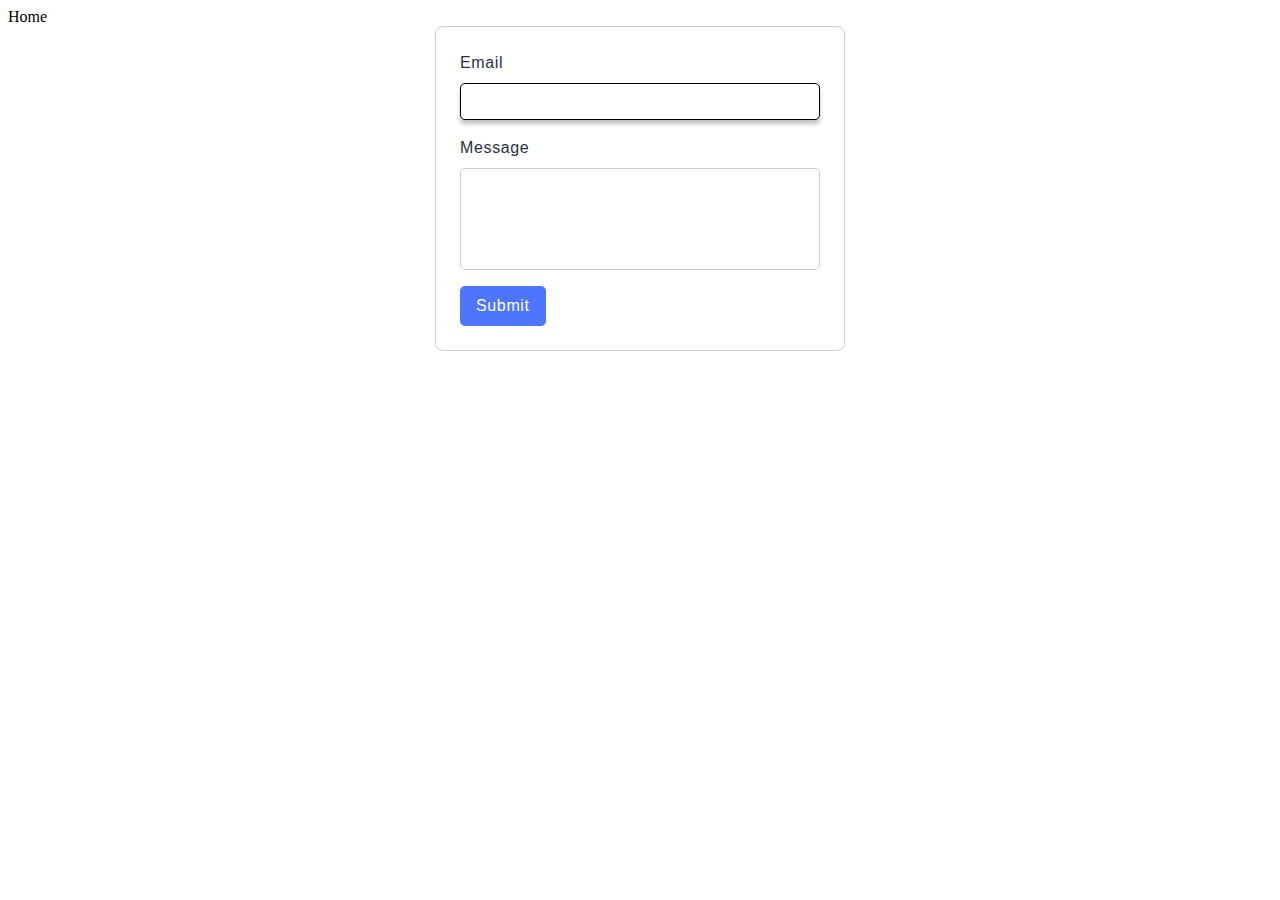
<file: src/2-form.html>
<!DOCTYPE html>
<html lang="en">
  <head>
    <meta charset="UTF-8" />
    <meta http-equiv="X-UA-Compatible" content="IE=edge" />
    <meta name="viewport" content="width=device-width, initial-scale=1.0" />
    <title>Form</title>
    <link rel="stylesheet" href="./css/styles.css" />
  </head>
  <body>
    <section>

        <a href="./index.html">Home</a>

        <form class="feedback-form" autocomplete="off">
          <label>
            <span class="name-text-input">
              Email
            </span>
            <input class="email" type="email" name="email" autofocus />
          </label>
          <label>
            <span class="name-text-input">
              Message
            </span>
            <textarea class="message" name="message" rows="8"></textarea>
          </label>
          <button type="submit">Submit</button>
        </form>

        <script type="module" src="./js/2-form.js"></script>
      </section>
  </body>
</html>
</file>
<file: src/css/styles.css>
@import url('./reset.css');

/* gallery */

.gallery {
  width: 1128px;
  display: flex;
  flex-wrap: wrap;
  list-style-type: none;
  gap: 24px;
  margin: 0 auto;
  padding: 24px 156px;
}

.gallery-item {
  width: 360px;
  height: 200px;
}

img {
  object-fit: cover;
  display: block;
  width: 100%;
  height: 100%;
}

/* form */

.feedback-form {
  display: flex;
  align-items: flex-start;
  justify-content: flex-start;
  flex-direction: column;
  gap: 16px;
  max-width: 360px;
  margin: 0 auto;
  padding: 24px;
  border: 1px solid #ccc;
  border-radius: 8px;
}

.feedback-form label {
  display: flex;
  flex-direction: column;
  width: 360px;
}

.name-text-input
{
  font-family: 'Montserrat', sans-serif;
  font-weight: 400;
  font-size: 16px;
  line-height: 1.5;
  letter-spacing: 0.04em;
  color: #2e2f42;
  margin-bottom: 8px;
}

.feedback-form input,
.feedback-form textarea {
  padding: 10px;
  border: 1px solid #ccc;
  border-radius: 5px;
}

.feedback-form textarea {
  height: 80px;
  resize: none;
}

.feedback-form input:focus,
.feedback-form textarea:focus {
  outline: none;
  border: 1px solid #000;
  box-shadow: 0 4px 4px 0 rgba(0, 0, 0, 0.25);
}

.feedback-form button {
  background-color: #4e75ff;
  font-family: 'Montserrat', sans-serif;
  font-weight: 500;
  font-size: 16px;
  line-height: 1.5;
  letter-spacing: 0.04em;
  color: #fff;
  padding: 8px 16px;
  border: none;
  border-radius: 5px;
  cursor: pointer;
}

.feedback-form button:hover {
  background-color: #6c8cff;
}
</file>
